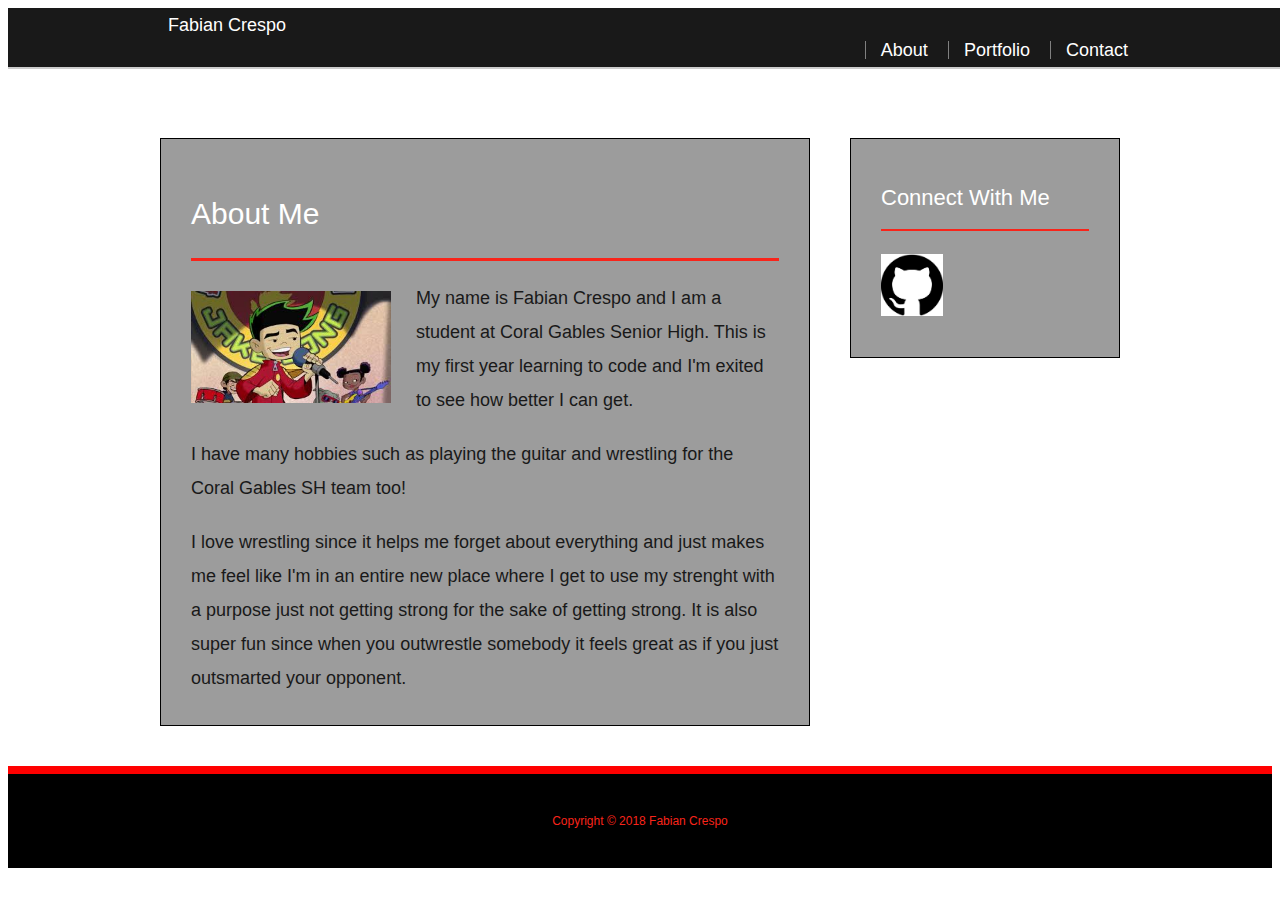
<file: PortfolioP7/index.html>
<!DOCTYPE html>
<html>
<head>

    <meta charset="utf-8" />
    <meta http-equiv="X-UA-Compatible" content="IE=edge">
    <title>About |Fabian Crespo</title>
    <meta name="viewport" content="width=device-width, initial-scale=1">
    <link rel="stylesheet" type="text/css" media="screen" href="style.css" />

</head>
<body>

    <header id="masthead">
        <div class="container">
            <a href="index.html">Fabian Crespo</a>
            <nav>
                <a href="index.html">About</a>
                <a href="portfolio.html">Portfolio</a>
                <a href="contact.html">Contact</a>
            </nav>
        </div>
    </header>

    <div id="main-container" class="container">
        <section class="main-section">
            <h1>About Me</h1>
            <img src="descarga.jpeg" class="auth-image">
            <p>My name is Fabian Crespo and I am a student at Coral Gables Senior High. This is my first year learning to code and I'm exited to see how better I can get. </p>
            <p>I have many hobbies such as playing the guitar and  wrestling for the Coral Gables SH team too!</p>
            <p>I love wrestling since it helps me forget about everything and just makes me feel like I'm in an entire new place where I get to use my strenght with a purpose just not getting strong for the sake of getting strong. It is also super fun since when you outwrestle somebody it feels great as if you just outsmarted your opponent. </p>
        </section>

        <section class="sidebar">
            <div>
                <h2>Connect With Me</h2>
                <a href="https://github.com/MalcolmMunroe42"><img src="github-cat-in-a-circle_318-41747 (1).jpg" class="social"></a>
            </div>
        </section>
    </div>

    <footer>
        <div>
            Copyright &copy; 2018 Fabian Crespo
        </div>
    </footer>

</body>
</html>
</file>
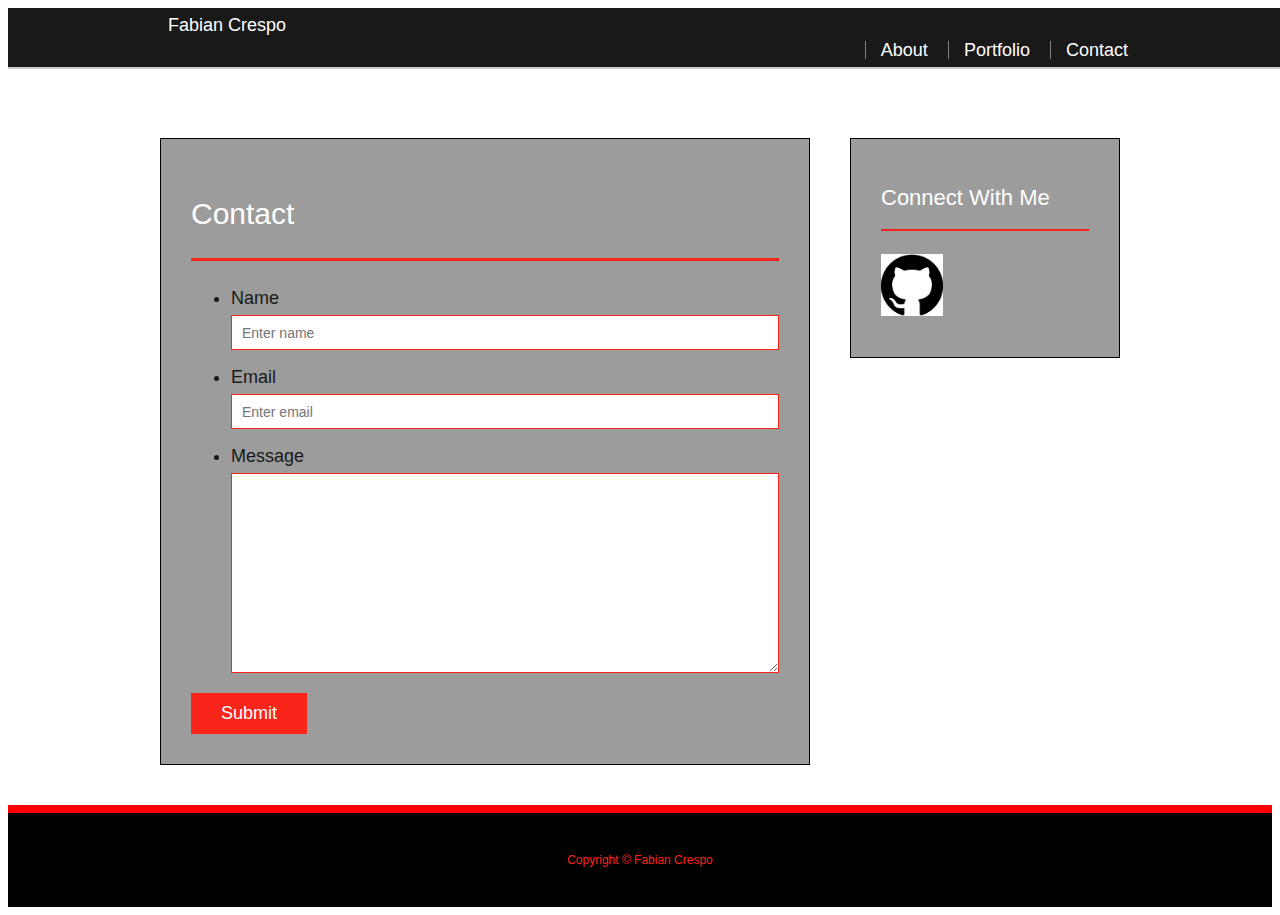
<file: PortfolioP7/contact.html>
<!DOCTYPE html>
<html>
<head>

    <meta charset="utf-8" />
    <meta http-equiv="X-UA-Compatible" content="IE=edge">
    <title>Contact | Fabian Crespo</title>
    <meta name="viewport" content="width=device-width, initial-scale=1">
    <link rel="stylesheet" type="text/css" media="screen" href="style.css" />

</head>
<body>

    <header id="masthead">
        <div class="container">
            <a href="index.html">Fabian Crespo</a>
            <nav>
                <a href="index.html">About</a>
                <a href="portfolio.html">Portfolio</a>
                <a href="contact.html">Contact</a>
            </nav>
        </div>
    </header>

    <div id="main-container" class="container">
        <section class="main-section">
            <h1>Contact</h1>

            <form id="contact-form"> 
                <ul>
                    <li>
                        <label for="name">Name</label>
                        <input type="text" id="name" name="name" placeholder="Enter name" required="required">
                    </li>
                    <li>
                        <label for="email">Email</label>
                        <input type="text" id="email" name="email" placeholder="Enter email" required="required">
                    </li>
                    <li>
                        <label for="message">Message</label>
                        <textarea id="message" name="message" required="required"></textarea>
                    </li>
                </ul>
                <input type="submit">
            </form>
        </section>
        
        <section class="sidebar">
                <div>
                    <h2>Connect With Me</h2>
                    <a href="https://github.com/zyrky"><img src="github-cat-in-a-circle_318-41747 (1).jpg" class="social"></a>
                </div>
        </section>

    </div>




    <footer>
            <div>
                Copyright &copy; Fabian Crespo
            </div>
    </footer>
    
</body>
</html>
</file>
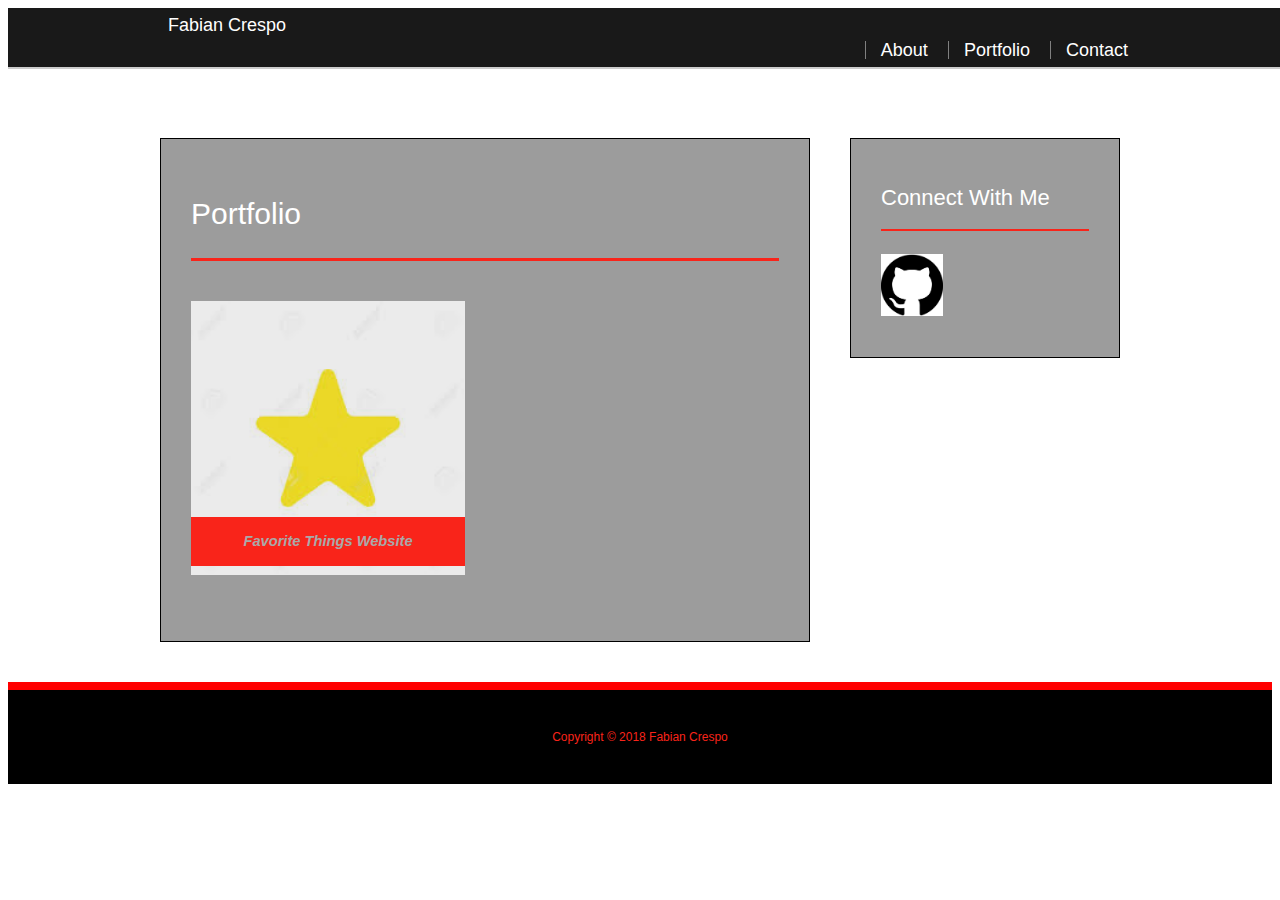
<file: PortfolioP7/portfolio.html>
<!DOCTYPE html>
<html>
<head>

    <meta charset="utf-8" />
    <meta http-equiv="X-UA-Compatible" content="IE=edge">
    <title>Portfolio | Fabian Crespo</title>
    <meta name="viewport" content="width=device-width, initial-scale=1">
    <link rel="stylesheet" type="text/css" media="screen" href="style.css" />

</head>
<body>

    <header id="masthead">
        <div class="container">
            <a href="index.html">Fabian Crespo</a>
            <nav>
                <a href="index.html">About</a>
                <a href="portfolio.html">Portfolio</a>
                <a href="contact.html">Contact</a>
            </nav>
        </div>
    </header>

    <div id="main-container" class="container">

        <section class="main-section">
            <h1>Portfolio</h1>
            <div class="work">
                <a href="https://github.com/zyrky/Favorite-things-website">
                <img src="yellow star.jpg">
                </a>
                <h3>Favorite Things Website</h3>
            </div>
        </section>

        <section class="sidebar">
                <div>
                    <h2>Connect With Me</h2>
                    <a href="https://github.com/zyrky"><img src="github-cat-in-a-circle_318-41747 (1).jpg" class="social"></a>
                </div>
        </section>

    </div>

    <footer>
            <div>
                Copyright &copy; 2018 Fabian Crespo
            </div>
    </footer>
    
</body>
</html>
</file>
<file: PortfolioP7/style.css>
body {
    font-family: Arial, Helvetica, sans-serif;
    font-size: 18px;
    line-height: 34px;
    color: black;
}

* {
    box-sizing: border-box;
}

/* general */
.container {
    width: 100%;
    max-width: 960px;
    margin: 0 auto;
    clear: both;
    color: #191919; 
}

h1,
h2, 
h3,
p {
    margin-bottom: 20px;
}

p:last-child {
    margin-bottom: 0;
}

h1,
h2,
h3 {
    font-family: 'TradeGothicW02BoldCn20', Impact, sans-serif; */
    font-size: 19pt;
    font-weight: normal;
    line-height: 1;
    color: #fff;
    -webkit-font-smoothing: antialiased
}

h1 {
    padding-bottom: 20px;
    font-size: 30px;
    line-height: 49px;
    border-bottom: 3px solid #f9241a;
}

h2,
h3 {
    font-size: 22px;
}

/* header */
#masthead {
    position: fixed;
    width: 100%;
    margin: 0 0 30px;
    overflow: auto;
    color: white;
    background: #191919;
    border-bottom: 2px solid #ccc;
}

.container a {
    text-decoration: none;
    color: white;
}

nav {
    float: right;
    margin-top: 25px;
}

nav a {
    display: inline-block;
    padding-left: 15px;
    margin-left: 15px;
    line-height: 18px;
    color: white;
    text-decoration: none;
    border-left: 1px solid gray;
}

nav a: first-child {
    border-left: 0 none;
}

/* main */
#main-container {
    padding-top: 130px;
}

.main-section {
    float: left;
    width: 100%;
    max-width: 650px;
    padding: 30px;
    margin: 0 0 40px;
    background: #9c9c9c;
    border: 1px solid black;
}



/* sidebar */
.sidebar {
    float: right;
    width: 100%;
    max-width:270px;
    padding:30px;
    margin-bottom: 20px;
    background:  #9c9c9c;
    border: 1px solid black;
}

h3, .sidebar h2 {
    padding-bottom: 20px;
    margin-bottom: 15px;
    line-height: 22px;
    border-bottom: 2px solid  #f9241a;
}

.social {
    width: 62px;
    height: 62px;
    margin-top: 8px;
    margin-right: 5px;
}

/* portfolio page */
.work {
    position: relative;
    float: left;
    width: 274px;
    margin: 20px 0 25px;
    overflow: auto;
}

.work:nth-child(even) {
    margin-right: 40px;
}

.work img {
    width: 100%;
    border: 0 none;
    opacity: 0.8;
}

.work h3 {
    position: absolute;
    bottom: 20px;
    width: 100%;
    padding: 15px;
    margin-bottom: 0;
    text-align: center;
    background:#f9241a;
    border-bottom: 0;
    font-family: 'Roboto Condensed', sans-serif;
    -webkit-font-smoothing: antialiased;
    font-size: 11pt;
    display: block;
    font-family: 'Open Sans', sans-serif;
    font-style: italic;
    color: #a9a9a9;
    line-height: 1.3;
    font-weight: 600;
}

.auth-image {
    float: left;
    width: 200px;
    height: auto;
    margin-top: 10px;
    margin-right: 25px;
}

/* contact page */
#contact-form ul {
    margin-bottom: 20px;
}

#contact-form li {
    margin-bottom: 10px;
}

label,
input[type=text],
input[type=email],
textarea {
    display: block;
    width: 100%;
}

input[type=text],
input[type=email],
textarea {
    height: 35px;
    padding: 0 10px;
    font-size: 14px;
    border: 1px solid #f9241a;
}

textarea {
    height: 200px;
}

input[type=submit] {
    padding: 10px 30px;
    font-size: 18px;
    color: white;
    cursor: pointer;
    background: #f9241a;
    border: 0 none;
}


/* footer */
footer {
    padding: 30px 0;
    clear: both;
    font-size: 12px;
    color: #f9241a;
    text-align: center;
    background: black;
    border-top: 8px solid red;
}
</file>
